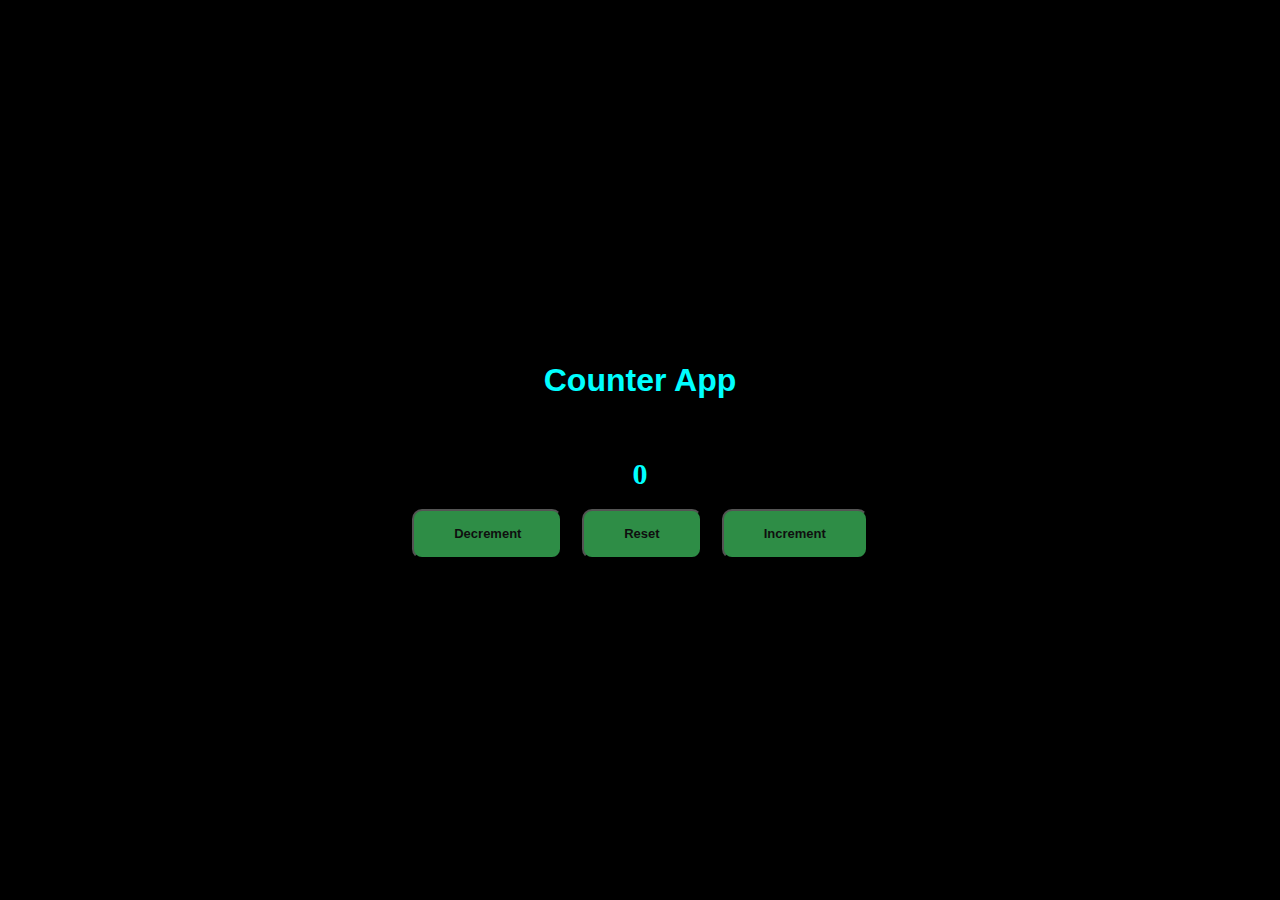
<file: 01_CounterApp/index.html>
<!DOCTYPE html>
<html lang="en">
<head>
    <meta charset="UTF-8">
    <meta http-equiv="X-UA-Compatible" content="IE=edge">
    <meta name="viewport" content="width=device-width, initial-scale=1.0">
    <title>Counter App || DOM project</title>
</head>
<link rel="stylesheet" href="./style.css">

<body>
    <main class="container">
        <!-- heading -->
         <h1>Counter App</h1>
         <h2 class="titleValue">0</h2>
 
         <div class="buttons">
            <!-- button -->
             <button id="decrement">Decrement</button>
             <button id="reset">Reset</button>
             <button id="increment">Increment</button>    
         </div>
     </main>
     <!-- Apply Javascript -->
     <script src="./script.js" ></script>     
    </body>
</html>
</file>
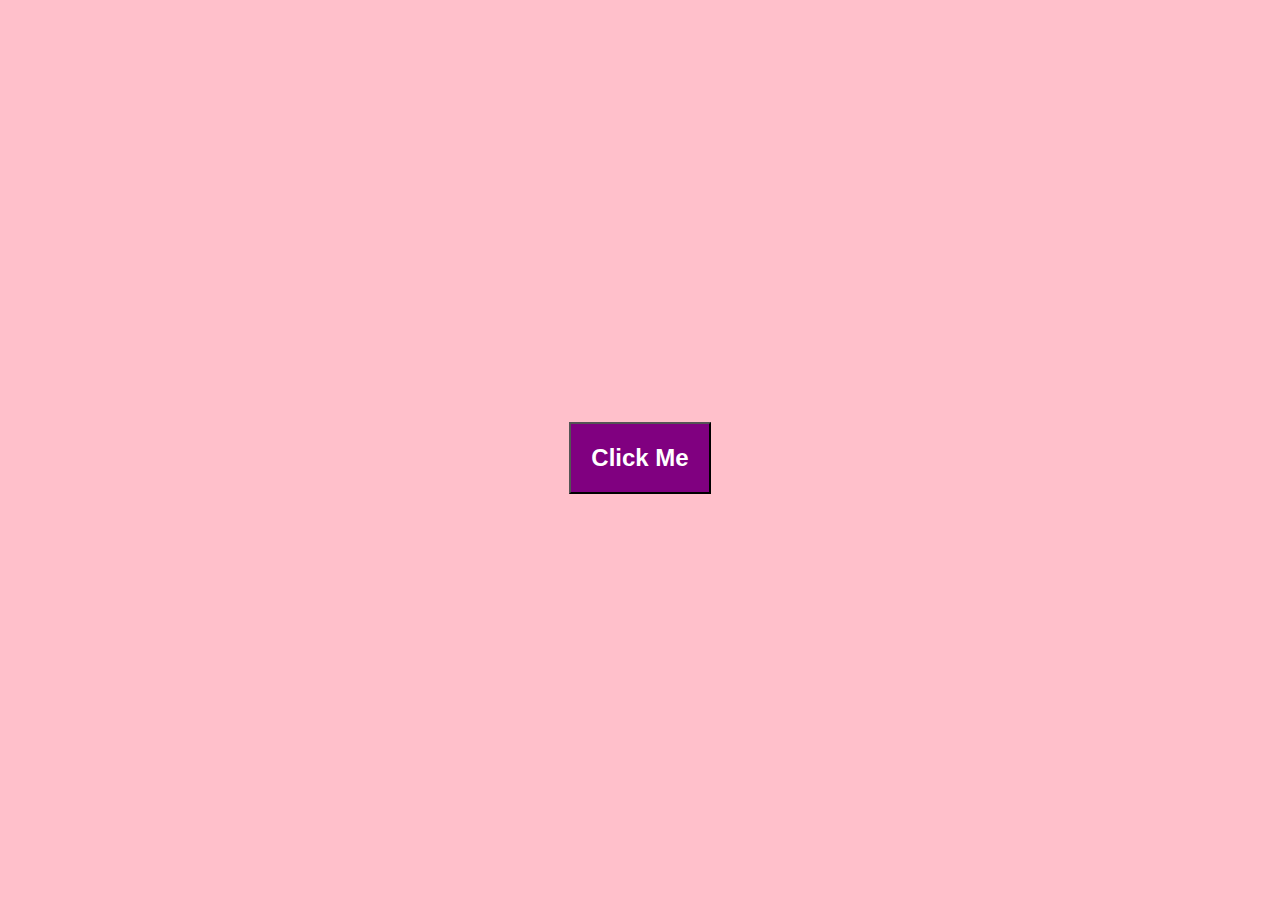
<file: 02_OneClick/index.html>
<!DOCTYPE html>
<html lang="en">
<head>
    <meta charset="UTF-8">
    <meta http-equiv="X-UA-Compatible" content="IE=edge">
    <meta name="viewport" content="width=device-width, initial-scale=1.0">
    <title>One Click</title>

     <!-- Apply CSS -->
    <link rel="stylesheet" href="./style.css">
</head>
<body>    
    <!-- html -->
   <div id="display">
    <button id="oneclick">Click Me</button>
   </div>

    <!-- Apply JavaScript -->
    <script src="./script.js"></script>       
</body>
</html>
</file>
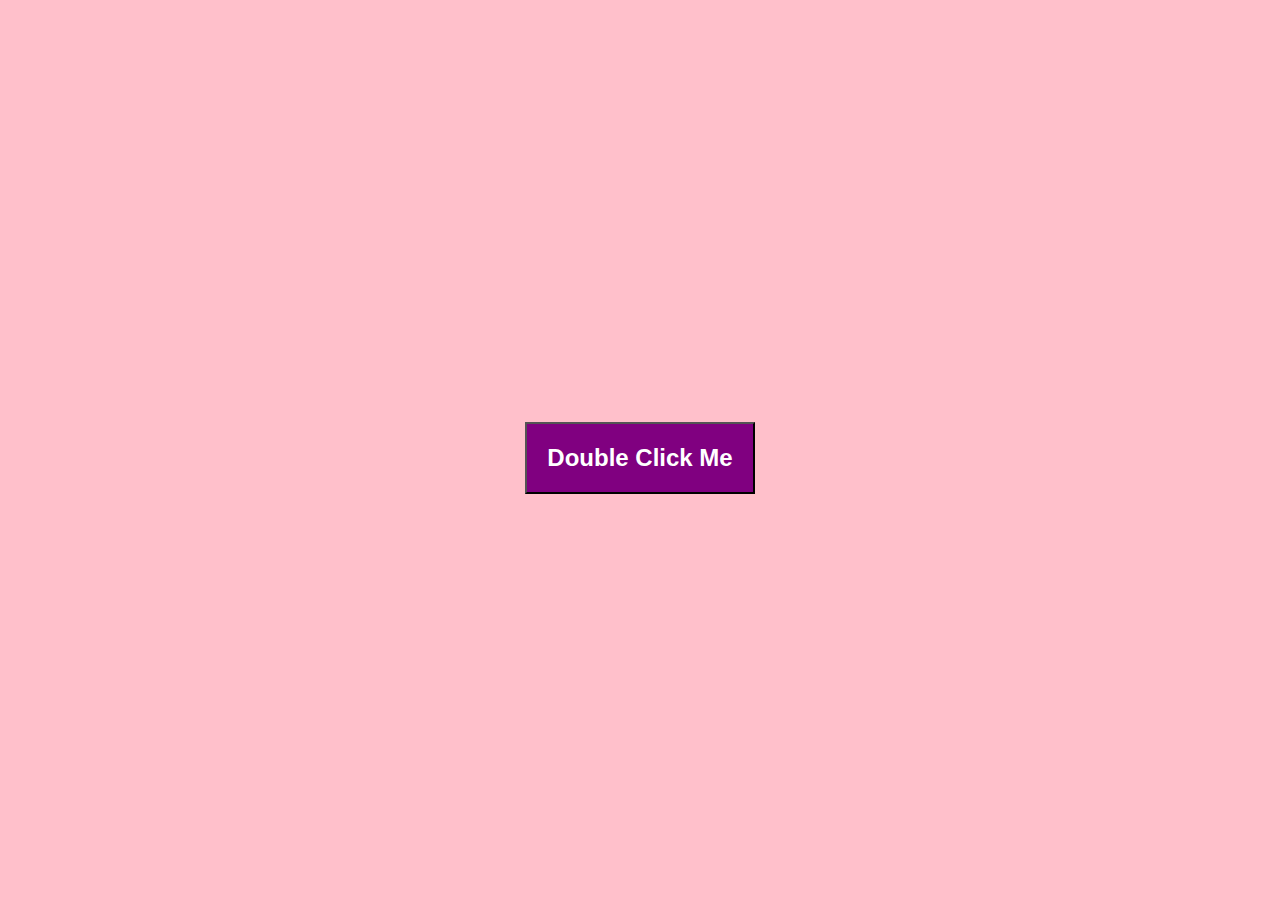
<file: 03_DoubleClick/index.html>
<!DOCTYPE html>
<html lang="en">
<head>
    <meta charset="UTF-8">
    <meta http-equiv="X-UA-Compatible" content="IE=edge">
    <meta name="viewport" content="width=device-width, initial-scale=1.0">
    <title>Double Click</title>

     <!-- Apply CSS -->
     <link rel="stylesheet" href="./style.css">
</head>
<body>
    <!-- HTML -->
    <div id="display">
    <button id="doubleclick">Double Click Me</button>
   </div>    

    <!-- Apply JavaScript -->
    <script src="./script.js"></script>       
</body>
</html>
</file>
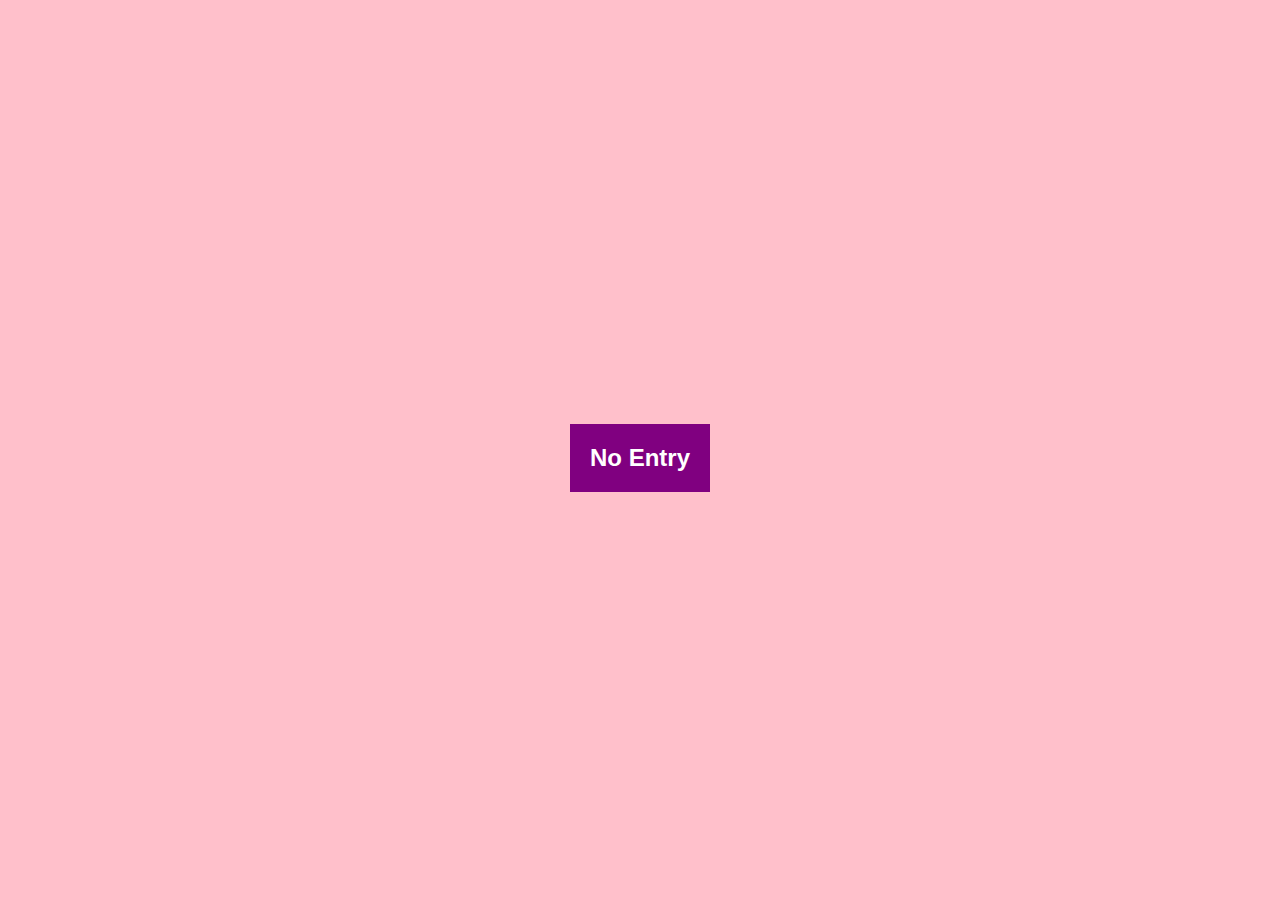
<file: 04_Mouseover/index.html>
<!DOCTYPE html>
<html lang="en">
<head>
    <meta charset="UTF-8">
    <meta http-equiv="X-UA-Compatible" content="IE=edge">
    <meta name="viewport" content="width=device-width, initial-scale=1.0">
    <title>Mouseover || DOM project</title>
</head>
<!-- link CSS -->
<link rel="stylesheet" href="style.css">
<body>
    <!-- Html -->
    <div id="display">
        <p id="clickme">No Entry</p>
    </div>

    <!-- Apply JavaScript -->
    <script src="script.js"></script>
    
</body>

</html>
</file>
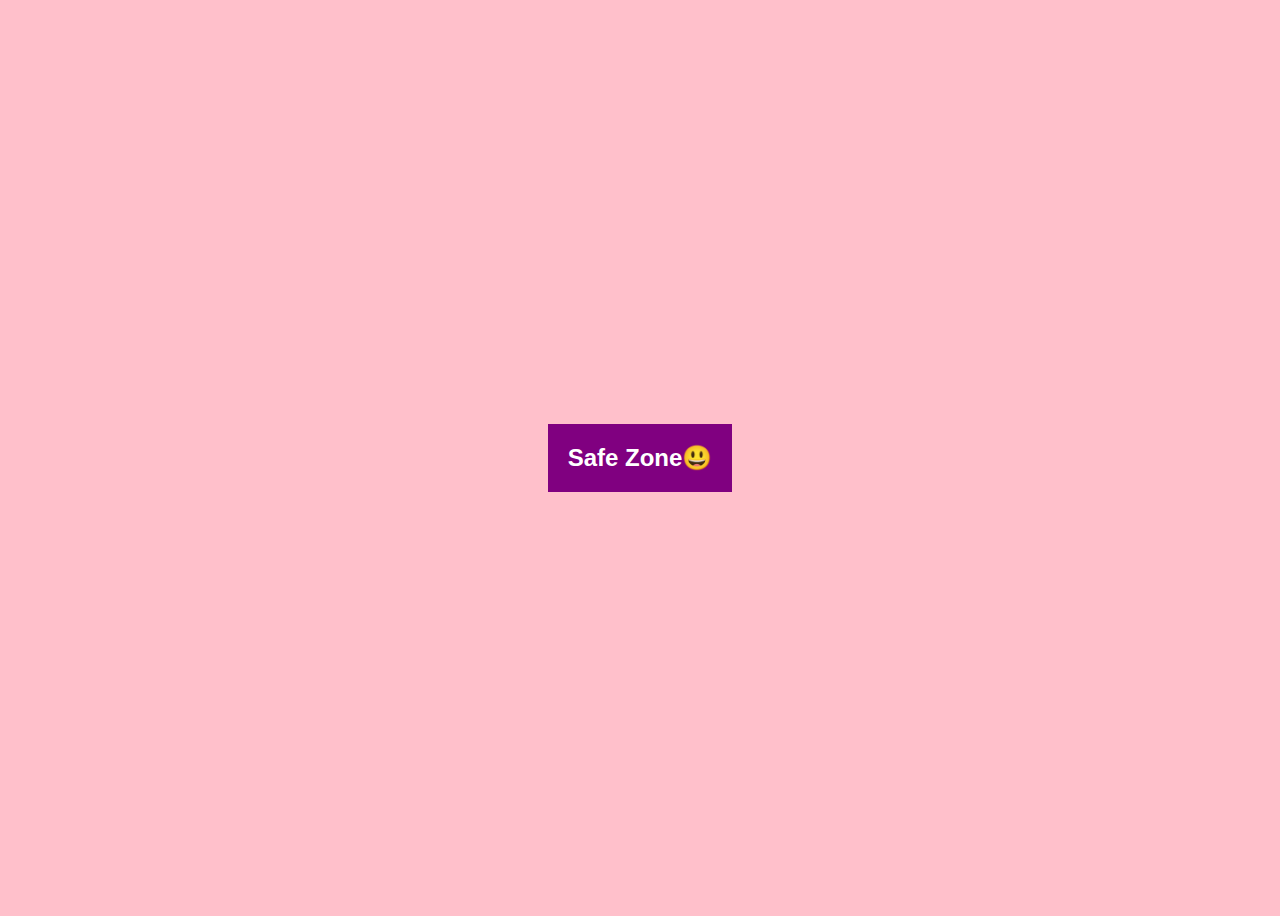
<file: 05_MouseOut/index.html>
<!DOCTYPE html>
<html lang="en">
<head>
    <meta charset="UTF-8">
    <meta http-equiv="X-UA-Compatible" content="IE=edge">
    <meta name="viewport" content="width=device-width, initial-scale=1.0">
    <title>MouseOut || DOM Project</title>

    <!-- link CSS -->
    <link rel="stylesheet" href="style.css">
</head> 
<body>
    <!-- HTML -->
    <div id="display">
      <p id="clickMe">Safe Zone😃</p>
    </div>    

    <!-- JavaScript -->
    <script src="script.js"></script>
</body>
</html>
</file>
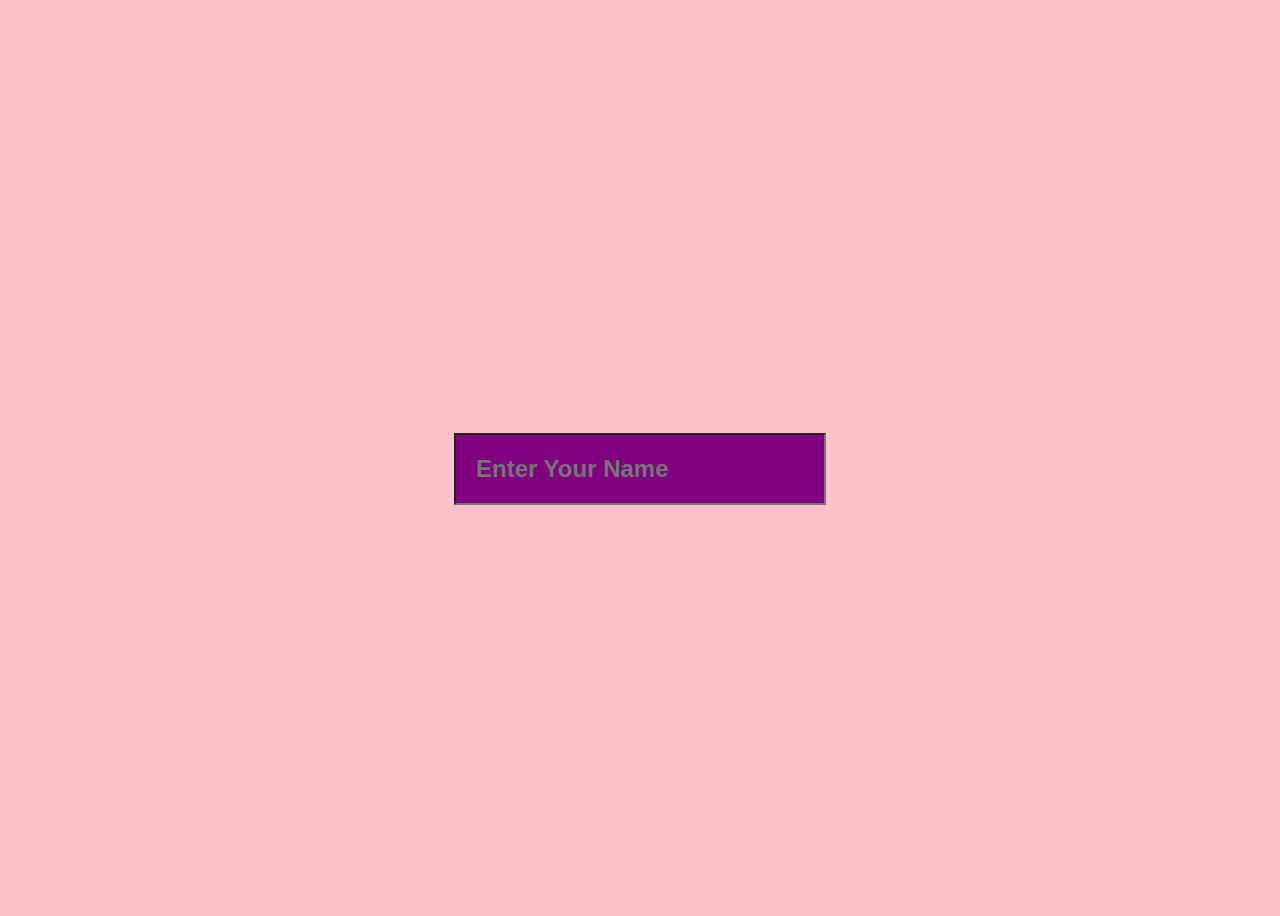
<file: 06_OnkeyPress/index.html>
<!DOCTYPE html>
<html lang="en">
<head>
    <meta charset="UTF-8">
    <meta http-equiv="X-UA-Compatible" content="IE=edge">
    <meta name="viewport" content="width=device-width, initial-scale=1.0">
    <title>KeyPress || Dom project</title>

    <!-- Apply CSS -->
    <link rel="stylesheet" href="style.css">
</head>
<body>
    <!-- Html -->
    <div>
        <h1 id="display"></h1>
        <input id="input" type="text" placeholder="Enter Your Name"/>
    </div>    
    
    <!-- Apply JavaScript -->
    <script src="script.js"></script>    
</body>
</html>
</file>
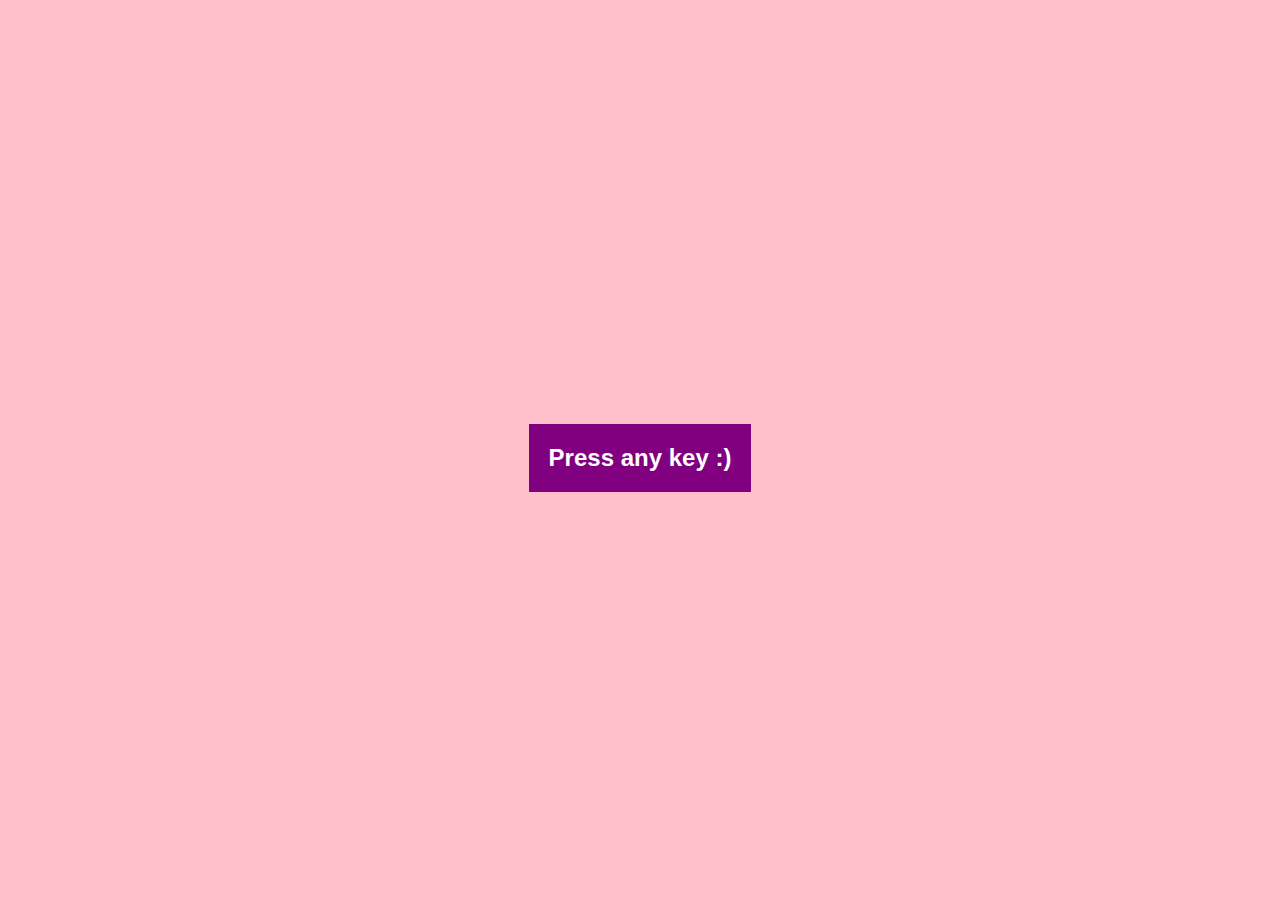
<file: 07_KeyDown/index.html>
<!DOCTYPE html>
<html lang="en">
<head>
    <meta charset="UTF-8">
    <meta http-equiv="X-UA-Compatible" content="IE=edge">
    <meta name="viewport" content="width=device-width, initial-scale=1.0">
    <title>KeyDown and KeyUp || DOM Project</title>

    <!-- Apply CSS -->
    <link rel="stylesheet" href="style.css">
</head>
<body>
    <!-- Html -->
    <div id="display">
        <div id="clickme">Press any key :)</div>
    </div> 
    
    <!-- Apply JavaScript -->
    <script src="script.js"></script>    
</body>
</html>
</file>
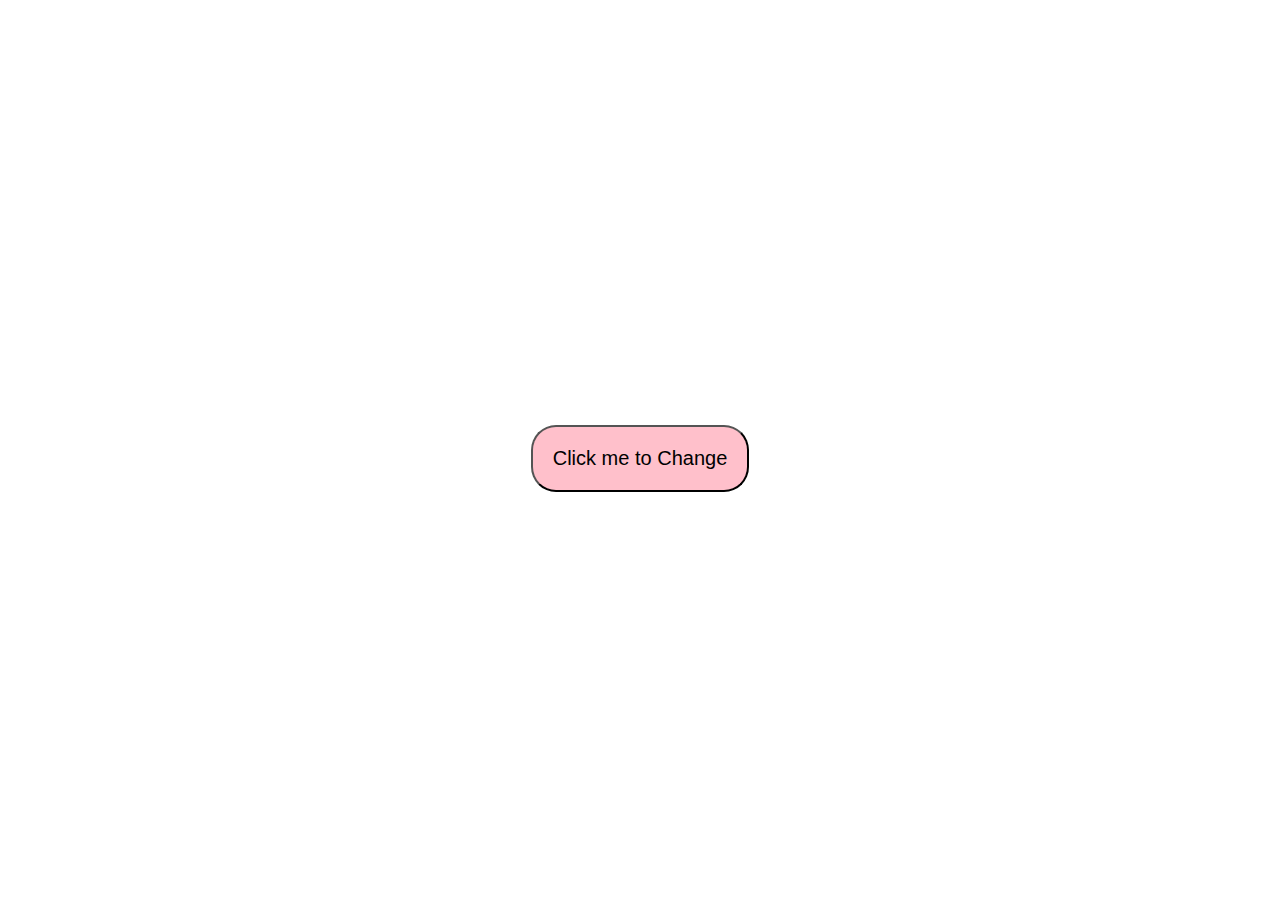
<file: 08_ColorChanger/index.html>
<!DOCTYPE html>
<html lang="en">
<head>
    <meta charset="UTF-8">
    <meta http-equiv="X-UA-Compatible" content="IE=edge">
    <meta name="viewport" content="width=device-width, initial-scale=1.0">
    <title>Color Changer || DOM project</title>

     <!-- Apply CSS -->
    <link rel="stylesheet" href="./style.css">
</head>
<body>
    <!-- Html -->
    <button id="button">Click me to Change</button>

    <!-- Apply JavaScript -->
    <script src="./script.js"></script>
</body>
</html>
</file>
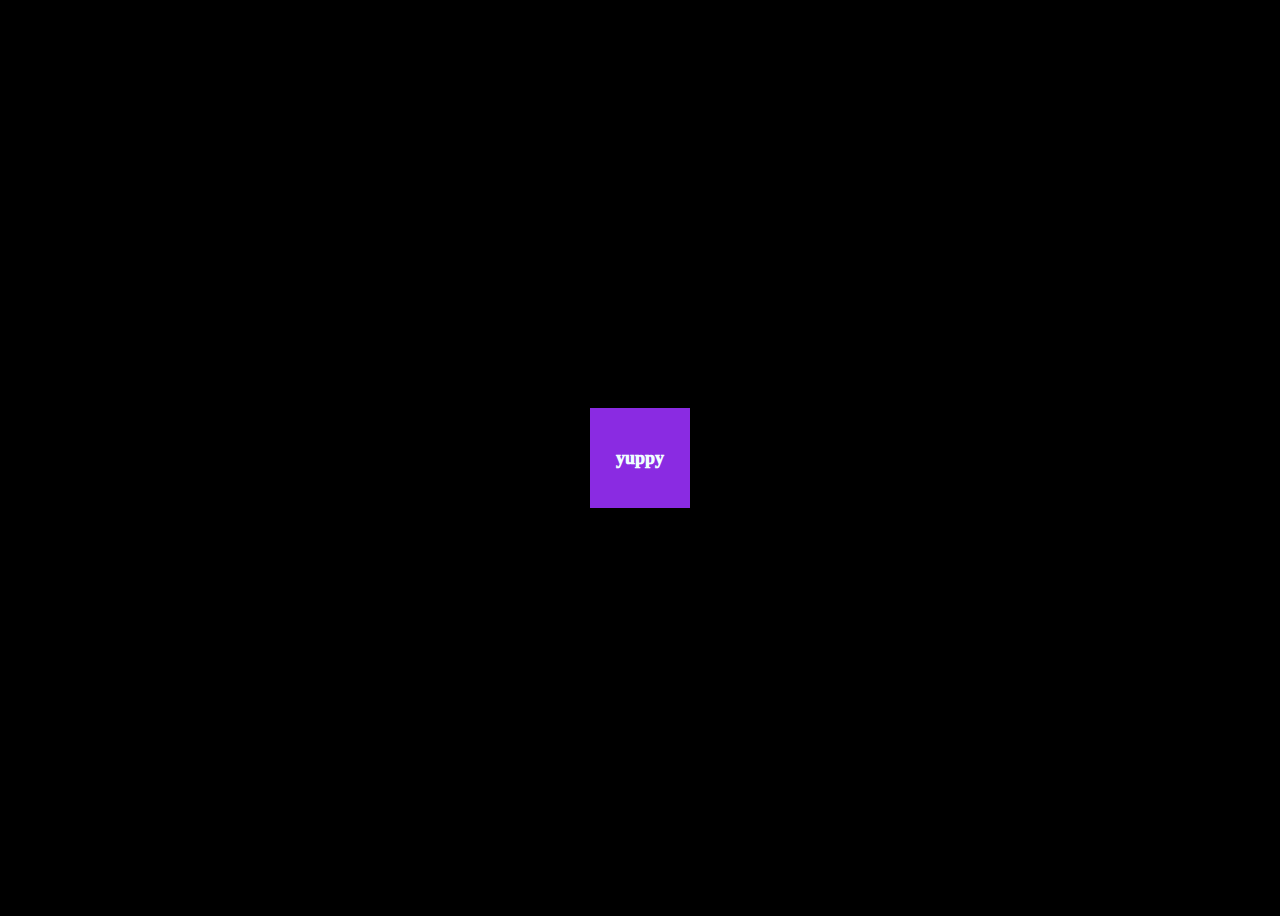
<file: 09_Circle/index.html>
<!DOCTYPE html>
<html lang="en">
<head>
    <meta charset="UTF-8">
    <meta name="viewport" content="width=device-width, initial-scale=1.0">
    <title>Square to Circle</title>
    
    <!-- CSS -->
    <style>
        body {
            background-color: black;
        }
        .container {
            display: flex;
            align-items: center;
            justify-content: center;
            height: 100vh;
        }
        .round {
            height: 100px;
            width: 100px;
            background-color: blueviolet; 
            cursor: pointer;  
            display: flex;
            align-items: center;
            justify-content: center;
            font-size: 18px;
            font-weight: 1000;
            color: azure;       
        }
    </style>
</head>

<body>
    <!-- HTML -->
    <div class="container">
        <div class="round">yuppy</div>
    </div>

    <!-- JavaScript -->
    <script>
        const circle = document.getElementsByClassName('round')
        console.log(circle)
    
        circle[0].addEventListener("mouseover", function() {
            circle[0].style.backgroundColor = 'Green';
            circle[0].style.height = "150px";
            circle[0].style.width = "150px";
            circle[0].style.transition = "1s";
            circle[0].style.borderRadius = "50%";
            circle[0].style.border = "3px solid white";
            circle[0].style.backgroundColor = 'Green';
        });    
    </script>
</body>

</html>
</file>
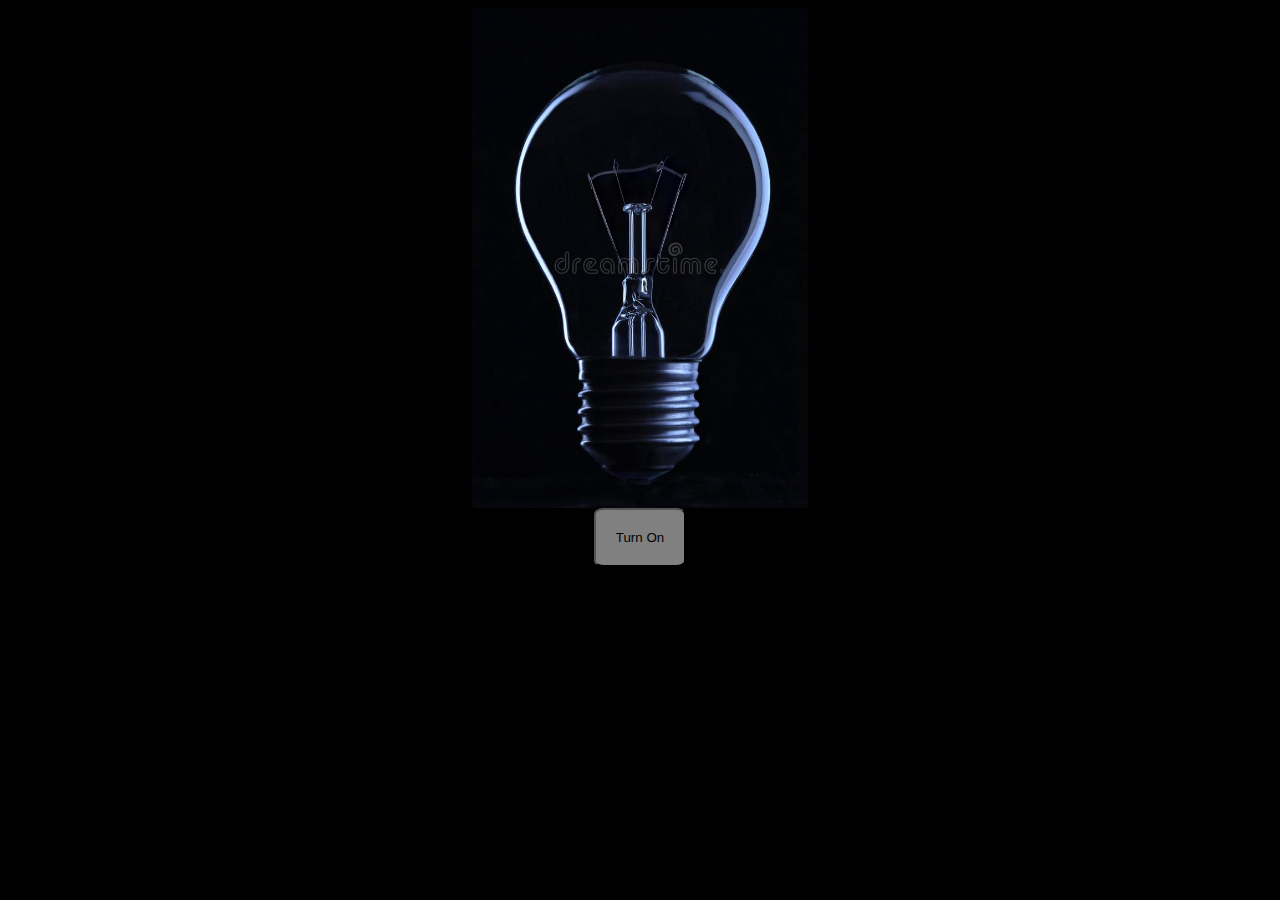
<file: 10_SwitchBulb/index.html>
<!DOCTYPE html>
<html lang="en">
<head>
    <meta charset="UTF-8">
    <meta name="viewport" content="width=device-width, initial-scale=1.0">
    <title>Switch Bulb</title>

    <style>
        body {
            background-color: black;
        }

        .center {
            display: block;
            margin-left: auto;
            margin-right: auto;
        }

        .btn {
            padding: 20px;
            background-color: grey;
            border-radius: 10%;
        }

    </style>
</head>
<body>
    <!-- Image -->
    <img class='center' id="off-bulb" src="./Img/Bulb-Off.jpg" alt="" height="500px" weight="500px">

    <!-- On and Off buttons -->
    <button class="center btn" id="switch-btn">Turn On</button>


    <!-- JavaScript -->
    <script>
        const switchBtn = document.getElementById('switch-btn')
        const bulbImg = document.getElementById('off-bulb')
        switchBtn.addEventListener('click', (e) => {
            console.log(e) // pointerEvent

            if (switchBtn.textContent.includes('On')) {

                bulbImg.src = "./Img/Bulb-On.avif"
                switchBtn.textContent = "Turn-Off"                
            } else {

                bulbImg.src = "./Img/Bulb-Off.jpg"
                switchBtn.textContent = "Turn-On"
            }      
            
        })

    </script>
</body>
</html>
</file>
<file: 01_CounterApp/style.css>
* {
    margin : 0px;
    padding: 0px;
}

body {
    background-color: black;
    color: aqua;
}


.container {
    height: 100vh;
    width: 100vw;
    display: flex;
    flex-direction: column;  
    align-items: center; 
    justify-content: center; 
}

.container h1 {
    margin: 30px;
}

h1 {
    font-family :'Segoe UI', Tahoma, Geneva, Verdana, sans-serif
}


.buttons {
    width: 30%;
    display: flex;
    justify-content: center;
}

#decrement, #increment, #reset {
    height: 50px;
    width: 150px;
    padding: 0 40px;
    border-radius: 10px;
    font-size: 13px;
    font-weight: 700;
    font-family: 'Segoe UI', Tahoma, Geneva, Verdana, sans-serif;
    background-color: #2e8d46;
    color: rgb(15, 15, 15);
    margin: 10px;
}

.titleValue {
    height: 50px;
    min-width: 120px;
    border-radius: 10px;
    background-color: black;
    margin-top: 20px;
    font-size: 30px;
    display: flex;
    justify-content: center;
    align-items: center;
}
</file>
<file: 02_OneClick/style.css>
body{
    background-color: pink;
    height: 100vh;
    display: flex;
    justify-content: center;
    align-items: center;
}

#oneclick {
      padding: 20px;
      font-family: 'Segoe UI', Tahoma, Geneva, Verdana, sans-serif;
      font-weight: 700;
      color: white;
      background-color: purple;
      font-size: x-large;
      cursor: pointer;
}
</file>
<file: 03_DoubleClick/style.css>
body{
    background-color: pink;
    height: 100vh;
    display: flex;
    justify-content: center;
    align-items: center;
}

#doubleclick {
      padding: 20px;
      font-family: 'Segoe UI', Tahoma, Geneva, Verdana, sans-serif;
      font-weight: 700;
      color: white;
      background-color: purple;
      font-size: x-large;
      cursor: pointer;
}
</file>
<file: 04_Mouseover/style.css>
body {
    background-color: pink;
    height: 100vh;
    display: flex;
    justify-content: center;
    align-items: center;
}

#clickme {
      padding: 20px;
      font-family: 'Segoe UI', Tahoma, Geneva, Verdana, sans-serif;
      font-weight: 700;
      color: white;
      background-color: purple;
      font-size: x-large;
}
</file>
<file: 05_MouseOut/style.css>
body {
    background-color: pink;
    height: 100vh;
    display: flex;
    justify-content: center;
    align-items: center;
}

#clickMe {
      padding: 20px;
      font-family: 'Segoe UI', Tahoma, Geneva, Verdana, sans-serif;
      font-weight: 700;
      color: white;
      background-color: purple;
      font-size: x-large;
}
</file>
<file: 06_OnkeyPress/style.css>
body {
    background-color: pink;
    height: 100vh;
    display: flex;
    justify-content: center;
    align-items: center;
}

#input {
      padding: 20px;
      font-family: 'Segoe UI', Tahoma, Geneva, Verdana, sans-serif;
      font-weight: 700;
      color: white;
      background-color: purple;
      font-size: x-large;
}
</file>
<file: 07_KeyDown/style.css>
body {
    background-color: pink;
    height: 100vh;
    display: flex;
    justify-content: center;
    align-items: center;
}

#clickme {
      padding: 20px;
      font-family: 'Segoe UI', Tahoma, Geneva, Verdana, sans-serif;
      font-weight: 700;
      color: white;
      background-color: purple;
      font-size: x-large;
}
</file>
<file: 08_ColorChanger/style.css>
body {
    height: 100vh;
    display: flex;
    justify-content: center;
    align-items: center;
}

button {
    padding: 20px;
    font-size:20px ;
    font-family: 'Gill Sans', 'Gill Sans MT', Calibri, 'Trebuchet MS', sans-serif;
    border-radius: 25px;
    background-color: #ffc0cb;
}
</file>
